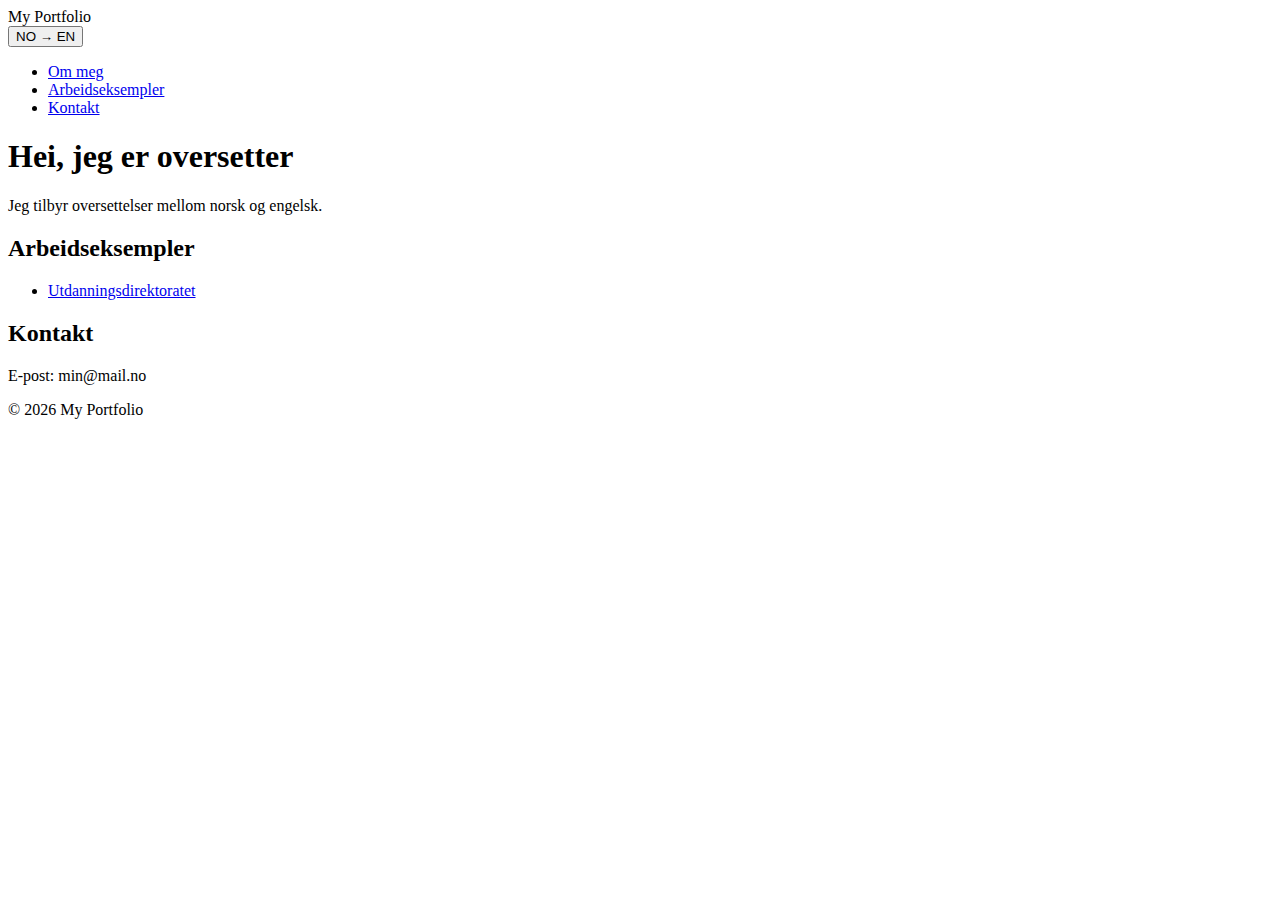
<file: index.html>
<!DOCTYPE html>
<html lang="no">
<head>
  <meta charset="UTF-8">
  <meta name="viewport" content="width=device-width, initial-scale=1.0">
  <title>Translation Portfolio</title>
  <link rel="stylesheet" href="style.css">
</head>
<body>
  <header>
    <div class="logo">My Portfolio</div>
    <div class="lang-switch">
      <button id="lang-button">NO → EN</button>
    </div>
  </header>

  <nav>
    <ul>
      <li><a href="#about" class="lang-text" data-no="Om meg" data-en="About Me">Om meg</a></li>
      <li><a href="#work" class="lang-text" data-no="Arbeidseksempler" data-en="Work Samples">Arbeidseksempler</a></li>
      <li><a href="#contact" class="lang-text" data-no="Kontakt" data-en="Contact">Kontakt</a></li>
    </ul>
  </nav>

  <main>
    <section id="about">
      <h1 class="lang-text" data-no="Hei, jeg er oversetter" data-en="Hi, I am a translator">Hei, jeg er oversetter</h1>
      <p class="lang-text" data-no="Jeg tilbyr oversettelser mellom norsk og engelsk." data-en="I offer translations between Norwegian and English.">
        Jeg tilbyr oversettelser mellom norsk og engelsk.
      </p>
    </section>

    <section id="work">
      <h2 class="lang-text" data-no="Arbeidseksempler" data-en="Work Samples">Arbeidseksempler</h2>
      <ul>
        <li><a href="https://www.udir.no/" target="_blank" class="lang-text" data-no="Utdanningsdirektoratet" data-en="Norwegian Directorate for Education">Utdanningsdirektoratet</a></li>
        <!-- Add more links as needed -->
      </ul>
    </section>

    <section id="contact">
      <h2 class="lang-text" data-no="Kontakt" data-en="Contact">Kontakt</h2>
      <p class="lang-text" data-no="E-post: min@mail.no" data-en="Email: my@mail.com">E-post: min@mail.no</p>
    </section>
  </main>

  <footer>
    <p>&copy; 2026 My Portfolio</p>
  </footer>

  <script src="script.js"></script>
</body>
</html>
</file>
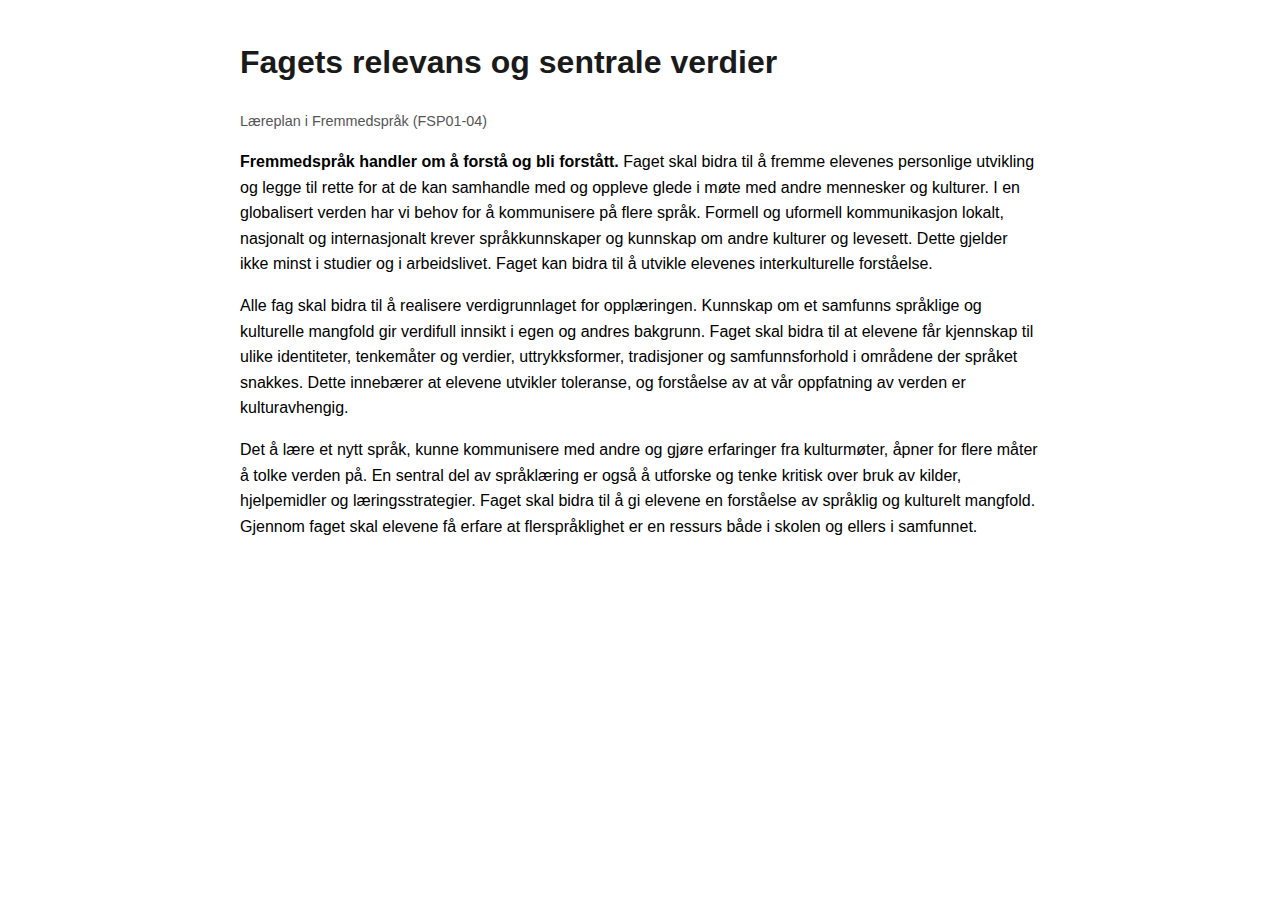
<file: fagets-relevans.html>
<!DOCTYPE html>
<html lang="no">
<head>
  <meta charset="UTF-8">
  <meta name="viewport" content="width=device-width, initial-scale=1.0">
  <title>Fagets relevans og verdier - Fremmedspråk (LK20)</title>
  <style>
    body { font-family: Arial, sans-serif; max-width: 800px; margin: auto; padding: 1rem; line-height: 1.6; }
    h1, h2 { color: #1a1a1a; }
    p { margin-bottom: 1rem; }
    .meta { color: #555; font-size: 0.9rem; margin-bottom: 1rem; }
  </style>
</head>
<body>

<h1>Fagets relevans og sentrale verdier</h1>
<div class="meta">Læreplan i Fremmedspråk (FSP01‑04)</div>

<p><strong>Fremmedspråk handler om å forstå og bli forstått.</strong> Faget skal bidra til å fremme elevenes personlige utvikling og legge til rette for at de kan samhandle med og oppleve glede i møte med andre mennesker og kulturer. I en globalisert verden har vi behov for å kommunisere på flere språk. Formell og uformell kommunikasjon lokalt, nasjonalt og internasjonalt krever språkkunnskaper og kunnskap om andre kulturer og levesett. Dette gjelder ikke minst i studier og i arbeidslivet. Faget kan bidra til å utvikle elevenes interkulturelle forståelse.</p>

<p>Alle fag skal bidra til å realisere verdigrunnlaget for opplæringen. Kunnskap om et samfunns språklige og kulturelle mangfold gir verdifull innsikt i egen og andres bakgrunn. Faget skal bidra til at elevene får kjennskap til ulike identiteter, tenkemåter og verdier, uttrykksformer, tradisjoner og samfunnsforhold i områdene der språket snakkes. Dette innebærer at elevene utvikler toleranse, og forståelse av at vår oppfatning av verden er kulturavhengig.</p>

<p>Det å lære et nytt språk, kunne kommunisere med andre og gjøre erfaringer fra kulturmøter, åpner for flere måter å tolke verden på. En sentral del av språklæring er også å utforske og tenke kritisk over bruk av kilder, hjelpemidler og læringsstrategier. Faget skal bidra til å gi elevene en forståelse av språklig og kulturelt mangfold. Gjennom faget skal elevene få erfare at flerspråklighet er en ressurs både i skolen og ellers i samfunnet.</p>

</body>
</html>
</file>
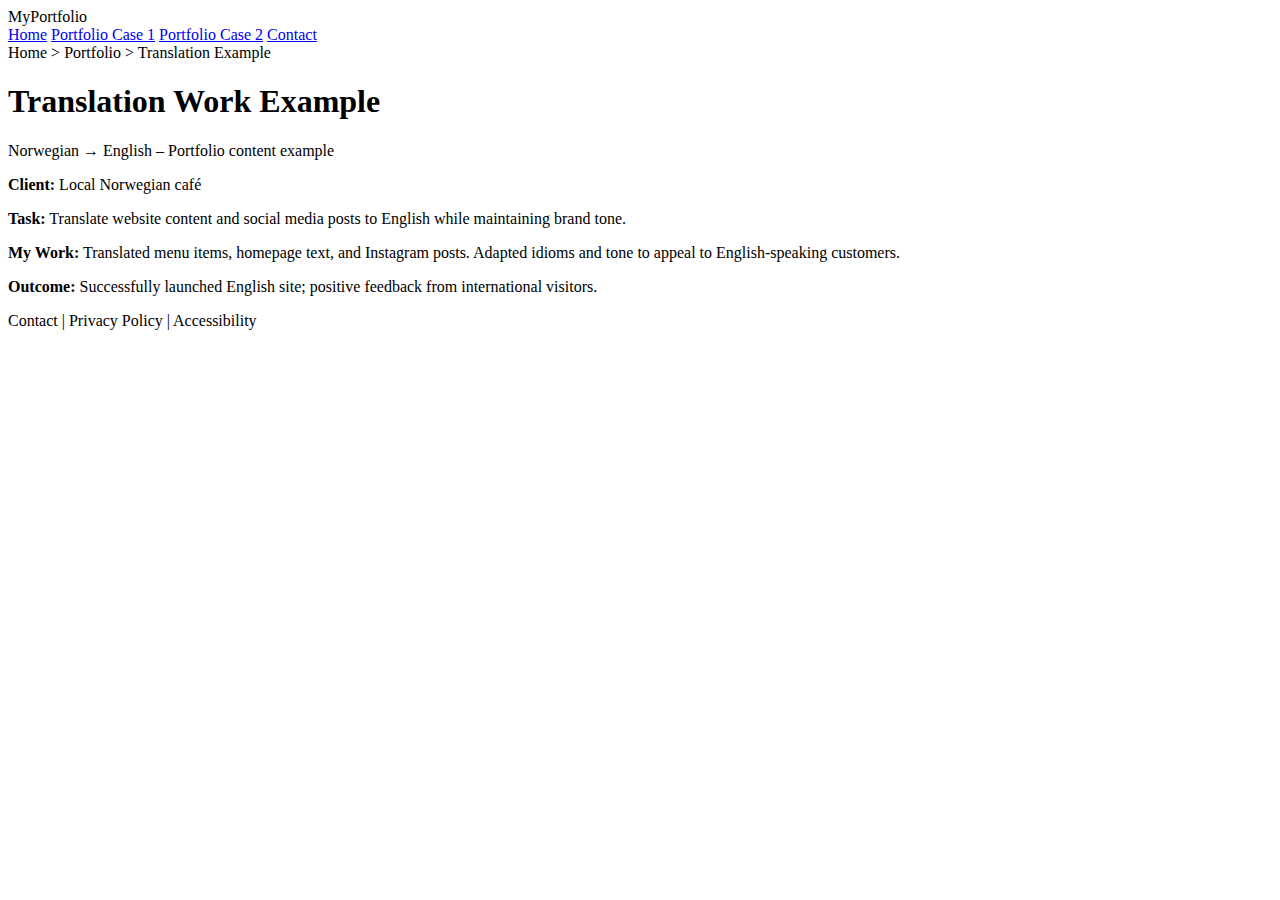
<file: translation-case.html>
<!DOCTYPE html>
<html lang="en">
<head>
  <meta charset="UTF-8">
  <meta name="viewport" content="width=device-width, initial-scale=1.0">
  <title>Translation Portfolio Example</title>
  <link rel="stylesheet" href="style.css">
</head>
<body>

<header>
  <div class="logo">MyPortfolio</div>
  <nav>
    <a href="index.html">Home</a>
    <a href="fagets-relevans.html">Portfolio Case 1</a>
    <a href="translation-case.html">Portfolio Case 2</a>
    <a href="contact.html">Contact</a>
  </nav>
</header>

<div class="breadcrumb">
  Home &gt; Portfolio &gt; Translation Example
</div>

<main>
  <h1>Translation Work Example</h1>
  <div class="meta">Norwegian → English – Portfolio content example</div>

  <div class="content">
    <p><strong>Client:</strong> Local Norwegian café</p>
    <p><strong>Task:</strong> Translate website content and social media posts to English while maintaining brand tone.</p>
    <p><strong>My Work:</strong> Translated menu items, homepage text, and Instagram posts. Adapted idioms and tone to appeal to English-speaking customers.</p>
    <p><strong>Outcome:</strong> Successfully launched English site; positive feedback from international visitors.</p>
  </div>
</main>

<footer>
  Contact | Privacy Policy | Accessibility
</footer>

</body>
</html>
</file>
<file: style.css>
/portfolio-site
├─ index.html
├─ fagets-relevans.html
├─ translation-case.html
└─ style.css
</file>
